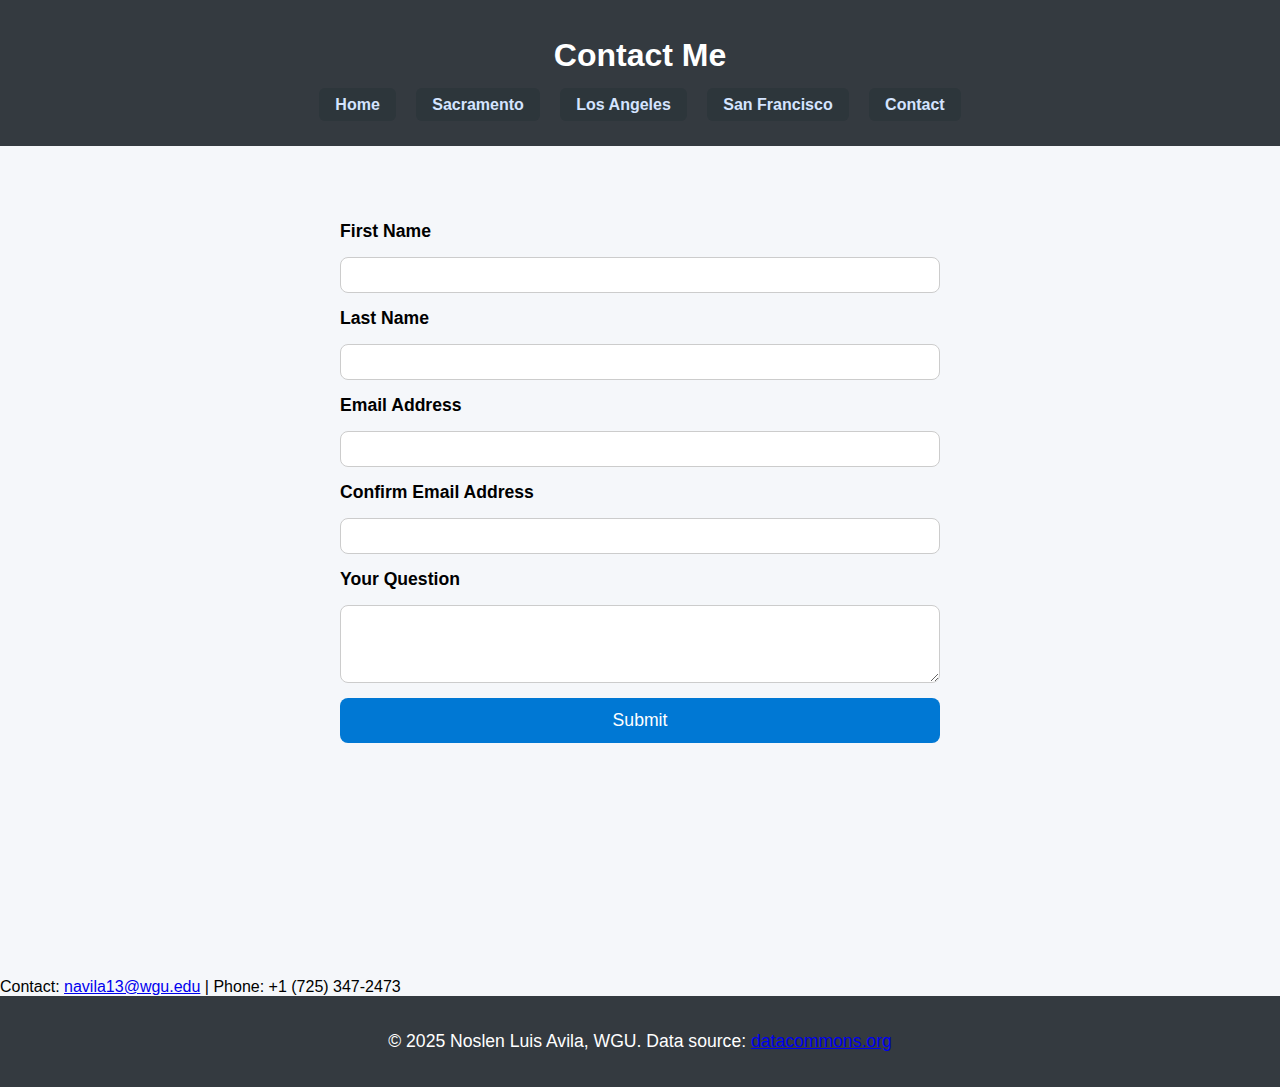
<file: contact.html>
<!DOCTYPE html>
<html lang="en">
<head>
  <meta charset="UTF-8">
  <title>Contact | California Cities Explorer</title>
  <link rel="stylesheet" href="style.css">
  <script src="script.js" defer></script>
  <style>
    #thankYouOverlay {
      display: none;
      position: fixed;
      z-index: 8888;
      left: 0; top: 0; width: 100vw; height: 100vh;
      background: rgba(24, 35, 54, 0.54);
      justify-content: center;
      align-items: center;
    }
    .thankYouPopup {
      background: #fff;
      border-radius: 18px;
      min-width: 340px;
      max-width: 95vw;
      min-height: 180px;
      padding: 34px 32px 60px 32px;
      box-shadow: 0 8px 40px rgba(0,0,0,0.18);
      position: relative;
      text-align: center;
    }
    .thankYouPopup h2 {
      font-size: 2.3em;
      color: #0078d4;
      margin-top: 0;
      margin-bottom: 0;
    }
    #continueBtn {
      position: absolute;
      bottom: 24px;
      right: 28px;
      padding: 11px 32px;
      background: #0078d4;
      color: #fff;
      border: none;
      border-radius: 7px;
      font-size: 1.1em;
      cursor: pointer;
      font-weight: bold;
      box-shadow: 0 2px 8px #0078d444;
    }
    #contactForm {
      margin-top: 50px;
      margin-bottom: 50px;
    }
  </style>
</head>
<body>
  <header>
    <h1>Contact Me</h1>
    <nav>
      <a href="index.html">Home</a>
      <a href="sacramento.html">Sacramento</a>
      <a href="losangeles.html">Los Angeles</a>
      <a href="sanfrancisco.html">San Francisco</a>
      <a href="contact.html">Contact</a>
    </nav>
  </header>
        </form>
</form>
<div style="height: 55px;"></div>
  <main>
    <form id="contactForm" action="https://formspree.io/f/xgvpkzwv" method="POST">
      <label for="fname">First Name</label>
      <input type="text" id="fname" name="First Name" required>

      <label for="lname">Last Name</label>
      <input type="text" id="lname" name="Last Name" required>

      <label for="email">Email Address</label>
      <input type="email" id="email" name="Email" required>

      <label for="confirm_email">Confirm Email Address</label>
      <input type="email" id="confirm_email" name="Confirm Email" required>

      <label for="question">Your Question</label>
      <textarea id="question" name="Question" rows="4" required></textarea>

      <button type="submit">Submit</button>
        </form>
</form>
<div style="height: 215px;"></div>
    <div class="data-source">
      Contact: <a href="mailto:navila13@wgu.edu">navila13@wgu.edu</a> | Phone: +1 (725) 347-2473
    </div>
    <div id="thankYouOverlay">
      <div class="thankYouPopup">
        <h2>Thank You!</h2>
        <button id="continueBtn">Continue</button>
      </div>
    </div>
  </main>
  <footer>
    <p>&copy; 2025 Noslen Luis Avila, WGU. Data source: <a href="https://datacommons.org/" target="_blank">datacommons.org</a></p>
  </footer>
</body>
</html>
</file>
<file: style.css>
html, body {
  height: 100%;
  width: 100%;
  margin: 0;
  padding: 0;
  background: #f5f7fa;
  font-family: 'Segoe UI', Arial, sans-serif;
}

header, footer {
  text-align: center;
  background: #343a40;
  color: #fff;
  padding: 1em 0;
}

footer {
  font-size: 1.1em;
}

nav {
  margin: 1em 0;
}

nav a {
  color: #d4e4ff;
  background: #2d363b;
  font-weight: bold;
  padding: 0.5em 1em;
  margin: 0 0.5em;
  border-radius: 6px;
  text-decoration: none;
  transition: background 0.2s, transform 0.2s;
}
nav a:hover {
  background: #0078d4;
  color: #fff;
  transform: scale(1.1);
}

#home-main {
  display: flex;
  flex-direction: row;
  height: 80vh;
  gap: 15px;
  justify-content: space-between;
}
.home-image-container {
  flex: 1;
  display: flex;
  align-items: center;
  justify-content: center;
  padding: 15px;
}
.home-image {
  width: 85%;
  height: 80vh;
  object-fit: cover;
  border-radius: 15px;
}
.city-buttons {
  flex: 1;
  display: flex;
  flex-direction: column;
  justify-content: space-around;
  align-items: stretch;
  padding: 10px;
  gap: 5px;
  height: 100%;
}
.city-btn {
  display: flex;
  flex-direction: column;
  align-items: center;
  background: #d4e4ff;
  border-radius: 12px;
  padding: 2px;
  text-align: center;
  cursor: pointer;
  transition: background 0.2s, transform 0.2s;
  height: 230px;
  justify-content: center;
}
.city-btn:hover {
  background: #74c0fc;
  transform: scale(1.07);
}
.city-img {
  width: 90%;
  height: 190px;
  object-fit: cover;
  border-radius: 10px;
  margin-bottom: 6px;
}
.btn-label {
  font-size: 1.5em;
  color: #2d363b;
}

form#contactForm {
  max-width: 600px;
  margin: 20px auto;
  display: flex;
  flex-direction: column;
  gap: 15px;
}
form label {
  font-size: 1.1em;
  font-weight: 600;
}
form input, form textarea {
  border: 1px solid #ccc;
  border-radius: 8px;
  padding: 8px;
  font-size: 1em;
}
form button {
  background: #0078d4;
  color: #fff;
  font-size: 1.1em;
  border-radius: 8px;
  border: none;
  padding: 12px;
  cursor: pointer;
  transition: background 0.2s, transform 0.2s;
}
form button:hover {
  background: #005fa3;
  transform: scale(1.05);
}

.city-main-layout {
  display: flex;
  flex-direction: row;
  height: 87vh;
  width: 100vw;
  min-height: 600px;
  background: #f5f7fa;
  align-items: stretch;
  overflow: hidden;
}

.city-left {
  flex: 1 1 400px;
  max-width: 500px;
  padding: 36px 20px 24px 36px;
  background: #e9eef7;
  box-sizing: border-box;
  display: flex;
  flex-direction: column;
  justify-content: center;
  align-items: flex-start;
}

.city-center {
  flex: 1.5 1 600px;
  min-width: 400px;
  display: flex;
  flex-direction: column;
  align-items: flex-start;
  padding: 56px 36px 24px 130px;
  box-sizing: border-box;
}


.city-additional {
  width: 100%;
  max-width: 600px;
  background: #f5f7fa;
  padding: 0 12px;
  border-radius: 0;
  box-sizing: border-box;
  font-size: 1.00em;
  color: #1c1c26;
  text-align: center;
  display: flex;
  flex-direction: column;
  justify-content: center;
  align-items: center;
}

.city-additional h2 {
  margin-top: 0;
}

.source-note {
  display: block;
  margin-top: 12px;
  font-size: 0.98em;
  color: #444c5b;
}
.city-right {
  flex: 1 1 340px;
  max-width: 350px;
  padding: 36px 38px 24px 18px;
  box-sizing: border-box;
  display: flex;
  flex-direction: column;
  align-items: flex-end;
  justify-content: center;
  background: #f5f7fa;
}

.city-image-block {
  margin-bottom: 10px;
}

.city-grid-img {
  width: 300px;
  height: 200px;
  object-fit: cover;
  border-radius: 0;
  border: 2px solid #343a40;
  margin-bottom: 0px;
  background: #fff;
}

.img-caption {
  text-align: right;
  margin-bottom: 18px;
  margin-top: 3px;
  font-style: italic;
  font-size: 1em;
}

.demographics-table {
  width: 100%;
  border-collapse: collapse;
  margin-bottom: 20px;
  background: #fff;
  font-size: 1em;
}
.demographics-table th,
.demographics-table td {
  border: 1.5px solid #384e76;
  padding: 9px 10px;
  text-align: left;
}
.demographics-table th {
  background: #d4e4ff;
  font-weight: bold;
}
.city-left .data-source {
  font-size: 0.9em;
  margin-top: 10px;
  color: #222a38;
  text-align: left;
}

section {
  margin-bottom: 3vw;
}
.highlight {
  background: #fffbe5;
  border: 2px solid #ffe58b;
}
.info-box {
  background: #e0f7fa;
  border-radius: 8px;
  padding: 12px;
  margin: 15px 0;
}
#special {
  background: #ffc9d4;
  border: 2px solid #fda4a4;
}

@media (max-width: 1100px) {
  .city-main-layout {
    flex-direction: column;
    height: auto;
    min-height: 600px;
  }
  .city-left, .city-center, .city-right {
    max-width: 100vw;
    min-width: 0;
    padding: 16px 6vw;
    align-items: center;
    justify-content: flex-start;
  }
  .city-additional {
    width: 96vw;
    max-width: 96vw;
  }
  .city-grid-img {
    width: 96vw; max-width: 300px;
    height: 140px;
  }
  .city-right {
    align-items: center;
  }
}

#contactForm {
  margin-top: 50px;
  margin-bottom: 50px;
}

#thankYouOverlay {
  display: none;
  position: fixed;
  z-index: 8888;
  left: 0; top: 0; width: 100vw; height: 100vh;
  background: rgba(24, 35, 54, 0.54); 
  justify-content: center;
  align-items: center;
}

.thankYouPopup {
  background: #fff;
  border-radius: 18px;
  min-width: 340px;
  max-width: 95vw;
  min-height: 180px;
  padding: 34px 32px 60px 32px;
  box-shadow: 0 8px 40px rgba(0,0,0,0.18);
  position: relative;
  text-align: center;
}

.thankYouPopup h2 {
  font-size: 2.3em;
  color: #0078d4;
  margin-top: 0;
  margin-bottom: 0;
}

#continueBtn {
  position: absolute;
  bottom: 24px;
  right: 28px;
  padding: 11px 32px;
  background: #0078d4;
  color: #fff;
  border: none;
  border-radius: 7px;
  font-size: 1.1em;
  cursor: pointer;
  font-weight: bold;
  box-shadow: 0 2px 8px #0078d444;
}
</file>
